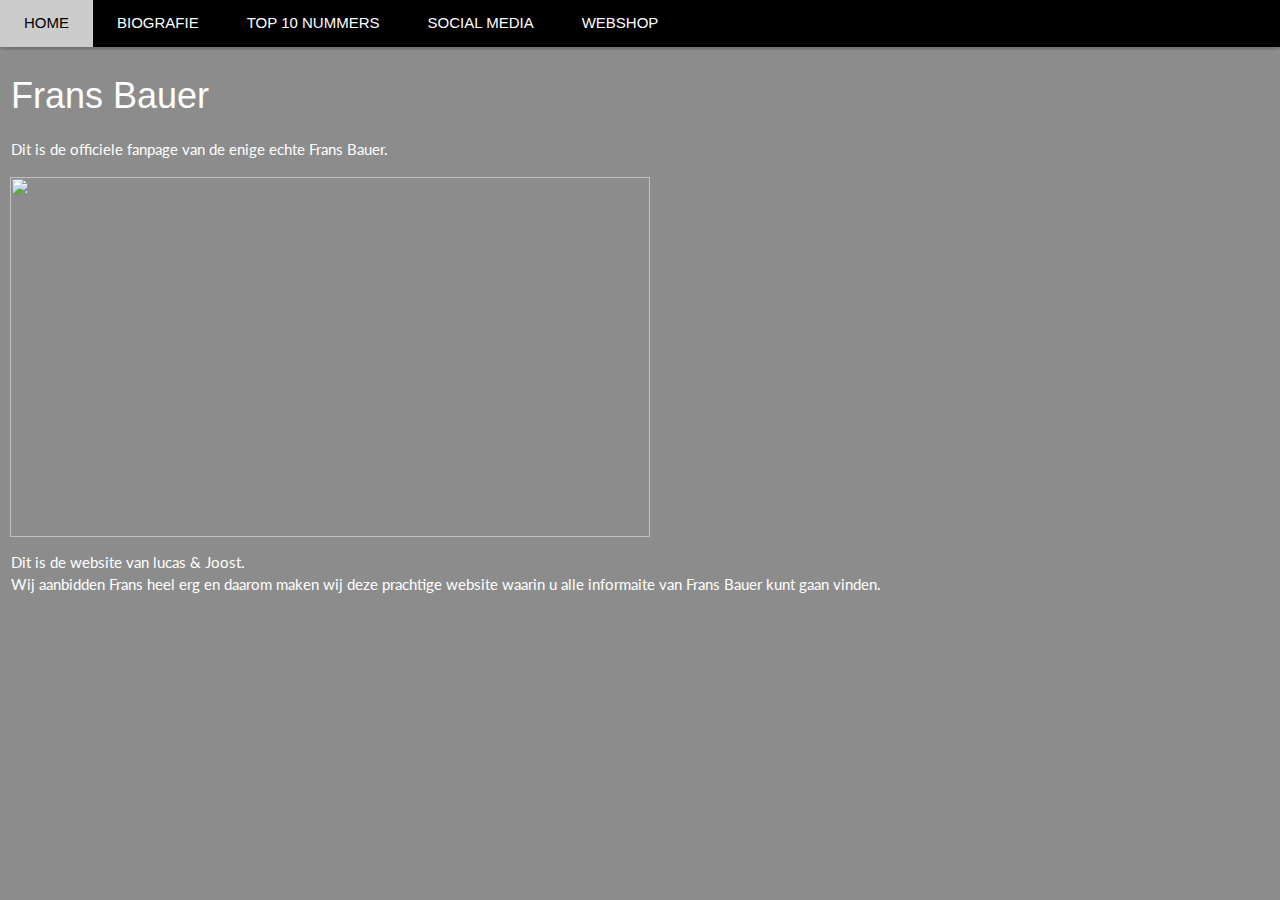
<file: index.html>
<!DOCTYPE html>
<html>
<head>
<link rel="stylesheet" type="text/css" href="Style.css">
<link rel="stylesheet" href="https://www.w3schools.com/w3css/4/w3.css">
<link rel="stylesheet" href="https://fonts.googleapis.com/css?family=Lato">
<link rel="stylesheet" href="https://cdnjs.cloudflare.com/ajax/libs/font-awesome/4.7.0/css/font-awesome.min.css">
</head>

<frameset rows="50,*" frameborder=0>
  <frame name="header" src="header.html">
  <frame name="main" src="home.html">
</frameset>

</html>
</file>
<file: Style.css>
body {background-color: #8c8c8c;}
.header {font-family: "Lato", sans-serif}
p {
 color: WHite;
 position: relative;  
     left: 1px;
	bottom: 1px;
}
h1 {
  color: White;
  position: relative;  
     left: 1px;	
        bottom: 1px;
}
.header {
        padding: 10px;
} 
table, td, th {
  border: 2px solid black;
}
table {
  border-collapse: collapse;
  width: 100%;
}

th {
  height: 50px;
}
</file>
